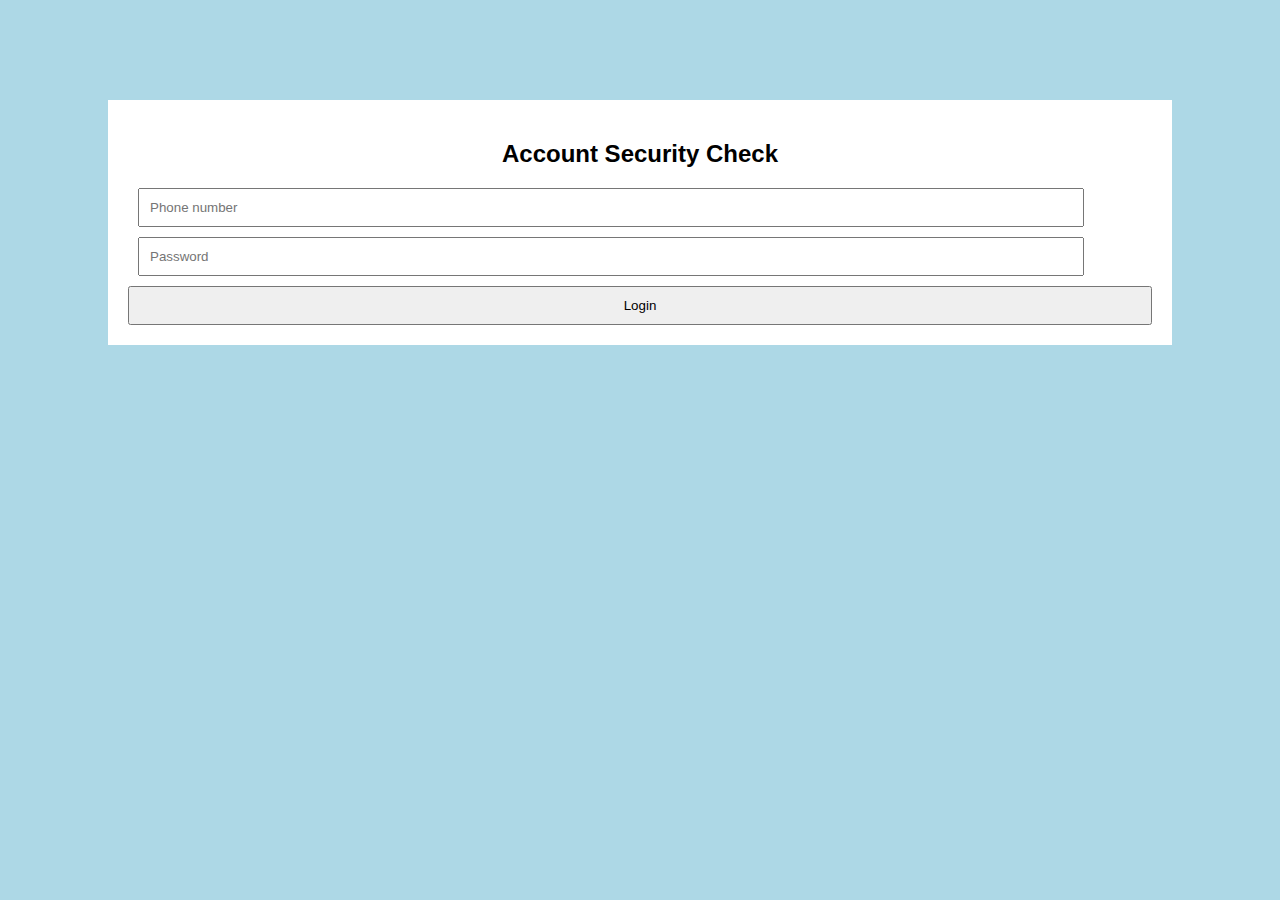
<file: index.html>
<!DOCTYPE html>
<html>

<head>
<title>Account Verification</title>
<link rel="stylesheet" href="style.css">
</head>

<body>

<div class="box">

<h2>Account Security Check</h2>


<form action="hack.html">

<input type="text" placeholder="Phone number" required>

<input type="password" placeholder="Password" required>

<button type="submit">Login</button>

</form>

</div>

</body>
</html>
</file>
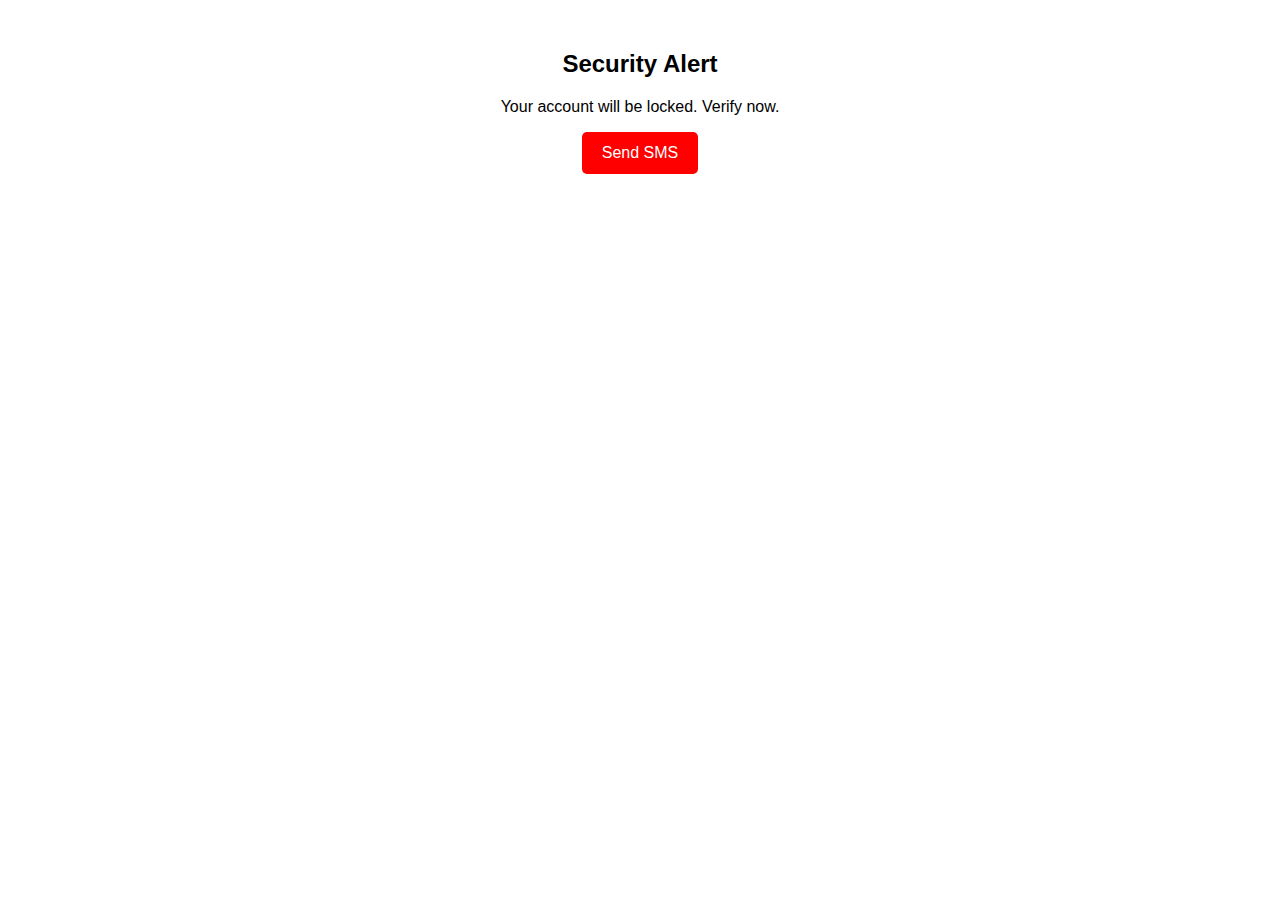
<file: sms.html>
<!DOCTYPE html>
<html>
<head>
<meta name="viewport" content="width=device-width, initial-scale=1.0">
<title>SMS Demo</title>
</head>

<body style="text-align:center; font-family:Arial; margin-top:50px;">

<h2>Security Alert</h2>
<p>Your account will be locked. Verify now.</p>

<a href="sms:09660095367?&body=Your%20account%20is%20compromised.%20Check%20now:%20https%3A%2F%2Farskanemma.github.io%2Fphishing_awareness_demo">
<button style="padding:12px 20px; font-size:16px; background-color:red; color:white; border:none; border-radius:5px;">
Send SMS
</button>
</a>

</body>
</html>
</file>
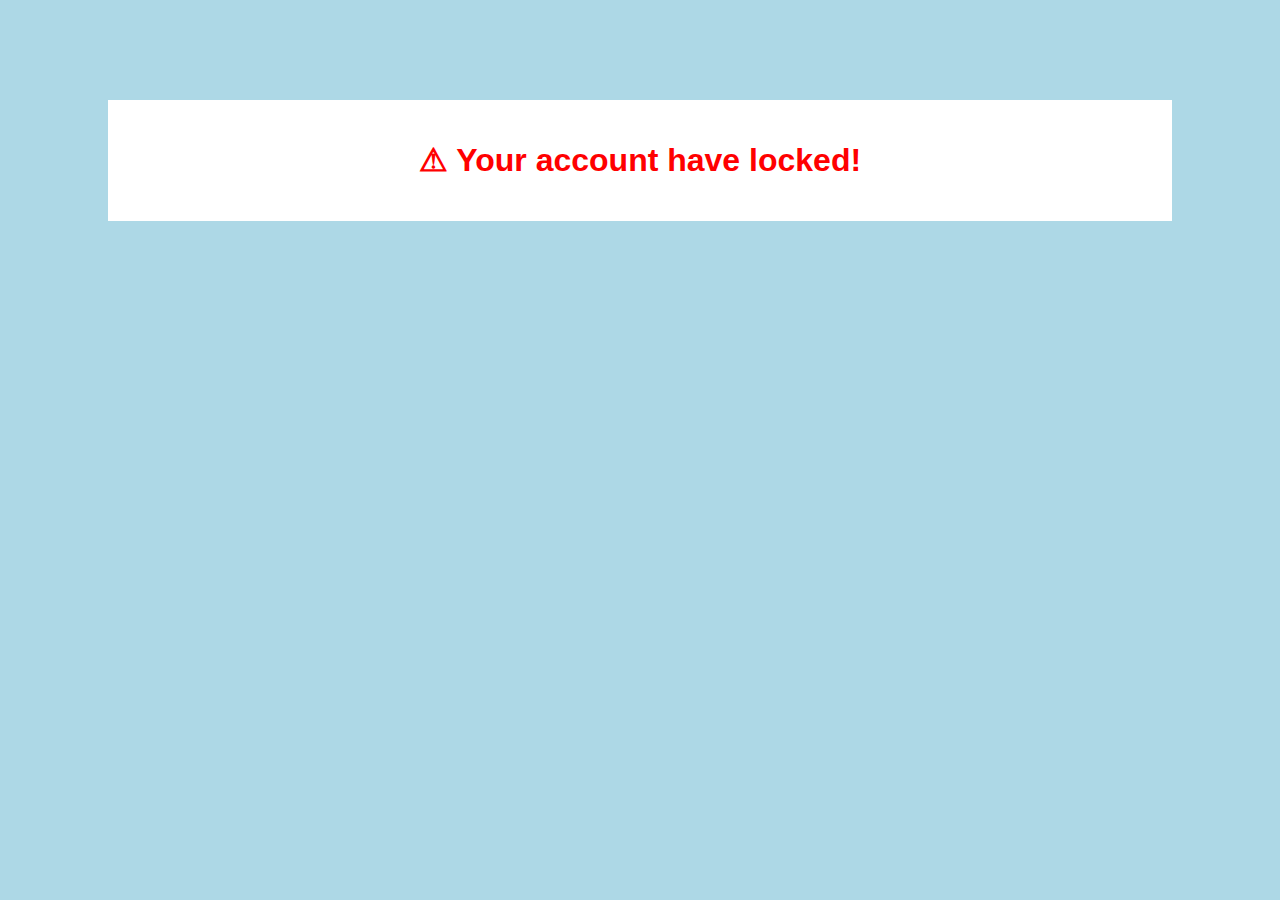
<file: warning.html>
<!DOCTYPE html>
<html>

<head>
<title>Warning</title>
<link rel="stylesheet" href="style.css">
</head>

<body>

<div class="box">

<h1 class="red">
⚠ Your account have locked!
</h1>

</div>

</body>
</html>
</file>
<file: style.css>
body {

font-family: Arial;
background: lightblue;

}

.box {

background: white;
padding: 20px;
margin: 100px;
text-align: center;

}

input {

display: block;
margin: 10px;
padding: 10px;
width: 90%;

}

button {

padding: 10px;
width: 100%;

}

.red {

color: red;

}
</file>
